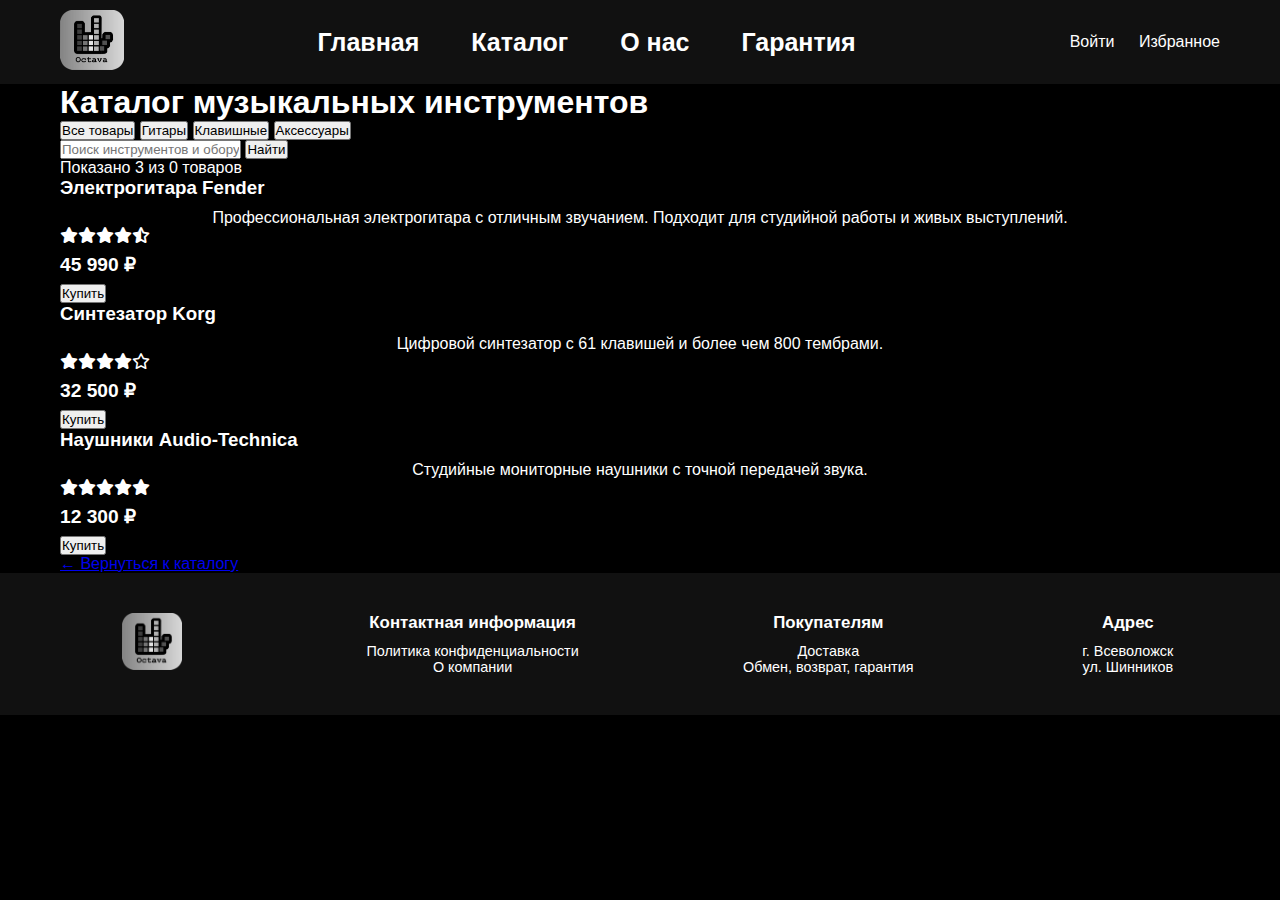
<file: prod.html>
<!DOCTYPE html>
<html lang="ru">
<head>
    <meta charset="UTF-8">
    <meta name="viewport" content="width=device-width, initial-scale=1.0">
    <title>Все для музыки: инструменты, оборудование и аксессуары</title>
    <link rel="stylesheet" href="https://cdnjs.cloudflare.com/ajax/libs/font-awesome/6.4.0/css/all.min.css">
    <link rel="stylesheet" href="styles.css">
</head>
<body>
    <header class="header">
  <div class="container header-container">
    <div class="logo">
      <img src="img/logo.png" alt="Octava логотип" />
    </div>
    <nav class="nav">
  <button class="menu-toggle" aria-label="Открыть меню" aria-expanded="false" aria-controls="menu-list">☰</button>
  <ul class="menu-list" id="menu-list">
    <li><a href="index.html">Главная</a></li>
    <li><a href="prod.html">Каталог</a></li>
    <li><a href="#">О нас</a></li>
    <li><a href="#">Гарантия</a></li>
  </ul>
</nav>
    <div class="header-icons">
      <div class="icon-link">
        <a href="#">Войти</a>
        <a href="#">Избранное</a>
      </div>
    </div>
  </div>
</header>

    <main class="container">
        <h1 class="page-title">Каталог музыкальных инструментов</h1>
        
        <div class="categories">
            <button class="category-btn active" data-category="all">Все товары</button>
            <button class="category-btn" data-category="guitars">Гитары</button>
            <button class="category-btn" data-category="keyboards">Клавишные</button>
            <button class="category-btn" data-category="accessories">Аксессуары</button>
        </div>
        
        <div class="search-bar">
            <input type="text" id="search-input" placeholder="Поиск инструментов и оборудования...">
            <button id="search-btn">Найти</button>
        </div>
        
        <div class="results-info">
            Показано <span id="products-count">0</span> из <span id="total-products">0</span> товаров
        </div>
        
        <section class="products-section" id="all-products">
            <div class="products-grid" id="products-grid">
                
            </div>
        </section>
        
        <section class="single-product" id="single-product-view">
            <a href="#" class="back-btn" id="back-to-catalog">← Вернуться к каталогу</a>
            <div id="single-product-content"></div>
        </section>
    </main>

    <footer class="footer">
    <div class="footer-column">
      <img src="img/logo.png" alt="Octava" />
      
    </div>
    <div class="footer-column">
      <h3>Контактная информация</h3>
      <p>Политика конфиденциальности</p>
      <p>О компании</p>
    </div>
    <div class="footer-column">
      <h3>Покупателям</h3>
      <p>Доставка</p>
      <p>Обмен, возврат, гарантия</p>
    </div>
    <div class="footer-column">
      <h3>Адрес</h3>
      <p>г. Всеволожск</p>
      <p>ул. Шинников</p>
    </div>
  </footer>
<script src="js.js"></script>
<script src="js1.js"></script>
<script src="js2.js"></script>

    
        

</body>
</html>
</file>
<file: styles.css>
* {
  margin: 0;
  padding: 0;
  box-sizing: border-box;
}

body {
  font-family: 'Segoe UI', sans-serif;
  color: #fff;
  background-color: #000;
}

.container {
  max-width: 1200px;
  margin: 0 auto;
  padding: 0 20px;
  
}

.header {
  background: #111;
  padding: 10px 0;
}

.header-container {
  display: flex;
  justify-content: space-between;
  align-items: center;
  flex-wrap: wrap;
}

.logo img {
  height: 60px;
}


.menu-list {
  list-style: none;
  display: flex;
  gap: 20px;
  margin: 0;
  padding: 0;
}

.menu-list li a {
  color: #fff;
  text-decoration: none;
  font-weight: bold;
}


.header-icons a {
  margin-left: 20px;
  color: #fff;
  text-decoration: none;
}


.menu-toggle {
  display: none;
  font-size: 2rem;
  background: none;
  border: none;
  color: white;
  cursor: pointer;
}

.hero {
  background-image: url('img/background.jpg');
  background-size: cover;
  background-position: center;
  min-height: 880px;
  display: flex;
  align-items: center;
  position: relative;
}

.overlay {
  background: rgba(0, 0, 0, 0.3);
  width: 100%;
  padding: 360px 20px;
  position: relative;
  display: flex;
  flex-direction: column;
  justify-content: center;
  align-items: center;
}

.hero-content {
  text-align: center;
  z-index: 2;
}

.hero-content h1 {
  font-size: 2rem;
  margin-bottom: 20px;
}

.brand {
  font-family: 'Kelly Slab', cursive;
  font-weight: normal;
  font-size: 1.5em;
}

.hero-content p {
  margin-bottom: 30px;
  font-size: 1.2rem;
}

.cta-button {
  padding: 10px 25px;
  border: 2px solid #fff;
  background: transparent;
  color: #fff;
  font-size: 1rem;
  cursor: pointer;
  border-radius: 5px;
  transition: background 0.3s;
}

.cta-button:hover {
  background: #fff;
  color: #000;
}

.quality-note {
  position: absolute;
  bottom: 30px;
  left: 30px;
  font-size: 20px;
  color: #ccc;
}


.menu-toggle {
  display: none;
  background: none;
  border: none;
  color: white;
  font-size: 2rem;
  cursor: pointer;
  z-index: 1001;
}

.menu-list {
  list-style: none;
  display: flex;
  gap: 20px;
}

.menu-list li a {
  color: white;
  text-decoration: none;
  padding: 0.5rem 1rem;
  display: block;
  font-size: 25px;
}

.menu-list li a:hover {
  background: #444;
  border-radius: 4px;
}

.back {
  background-image: url('img/back.jpg');
  background-size: cover;
  background-position: center;
  height:  100%;



}

.advantages {
  
  background: rgba(0, 0, 0, 0.5);
  color: #fff;
  padding: 80px 20px;
  text-align: center;
}


.advantages__title {
  font-size: 36px;
  font-weight: bold;
  margin-bottom: 10px;
}

.advantages__subtitle {
  font-size: 18px;
  margin-bottom: 40px;
  color: #ccc;
}

.advantages__wrapper {
  display: flex;
  flex-direction: column;
  align-items: center;
  gap: 20px;
  max-width: 600px;
  margin: 0 auto;
}

.advantages__item {
  width: 100%;
  flex: 1 1 22%; 
  min-width: 220px;
  max-width: 280px;
  background-color: #111;
  border: 1px solid #fff;
  border-radius: 20px;
  padding: 20px;
  font-weight: 500;
  font-size: 16px;
  box-shadow: 0 4px 10px rgba(255, 255, 255, 0.05);
  transition: transform 0.3s ease;
}

.advantages__item:hover {
  transform: translateY(-5px);
}

.section-divider {
  height: 3px;
  background-color: #fff;
  opacity: 0.3; 
  margin: 40px auto;
  width: 100%;
}



.best-sellers-section {
    max-width: 900px;
    margin: 40px auto;
    color: white;
    font-family: Arial, sans-serif;
    text-align: center;
  }
  .section-title {
    font-size: 1.8rem;
    margin-bottom: 25px;
    font-weight: 600;
  }
  .best-sellers-slider {
    position: relative;
    overflow: hidden;
    max-width: 100%;
  }
  .slider-track {
    display: flex;
    gap: 20px;
    transition: transform 0.4s ease;
    will-change: transform;
  }
  .product {
    background: #1a1a2e;
    border: 1px solid white;
    border-radius: 12px;
    padding: 15px 10px;
    flex-shrink: 0;
    box-sizing: border-box;
    color: white;
    display: flex;
    flex-direction: column;
    align-items: center;
    user-select: none;
  }
  .product img {
    width: 150px;
    height: 150px;
    object-fit: contain;
    margin-bottom: 15px;
  }
  .price {
    font-size: 1.2rem;
    font-weight: 700;
    margin: 8px 0;
  }
  .product-name {
    font-size: 1rem;
    margin-bottom: 12px;
    line-height: 1.3;
  }
  .btn {
    background-color: #2c3e50;
    border: none;
    color: white;
    padding: 8px 16px;
    border-radius: 8px;
    cursor: pointer;
    font-weight: 600;
    transition: background-color 0.3s ease;
  }
  .btn:hover {
    background-color: #34495e;
  }
  .nav1 {
    position: absolute;
    top: 50%;
    transform: translateY(-50%);
    background: transparent;
    border: none;
    font-size: 2rem;
    color: white;
    cursor: pointer;
    user-select: none;
    padding: 0 15px;
    z-index: 10;
  }
  .nav1.prev {
    left: 0;
  }
  .nav1.next {
    right: 0;
  }
  .nav1:disabled {
    opacity: 0.3;
    cursor: default;
  }

.nav {
  background: none;
  border: none;
  color: white;
  font-size: 2rem;
  cursor: pointer;
  padding: 0 1rem;
  user-select: none;
}


.newsletter-map-section {
    background-color: #000;
    color: #fff;
    padding: 20px;
    font-family: Arial, sans-serif;
  }

  .newsletter {
    display: flex;
    justify-content: space-between;
    align-items: center;
    flex-wrap: wrap;
    gap: 15px;
    max-width: 1200px;
    margin: 0 auto 20px auto;
  }

  .newsletter-text {
    max-width: 600px;
  }

  .newsletter-title {
    font-weight: 700;
    font-size: 18px;
    margin: 0 0 5px 0;
  }

  .newsletter-subtitle {
    font-weight: 400;
    font-size: 14px;
    margin: 0;
    opacity: 0.7;
  }

  .newsletter-form {
    display: flex;
    border: 1px solid #fff;
    border-radius: 25px;
    overflow: hidden;
    max-width: 320px;
    width: 100%;
  }

  .newsletter-form input[type="email"] {
    background: transparent;
    border: none;
    padding: 10px 15px;
    color: #fff;
    font-size: 14px;
    outline: none;
    flex-grow: 1;
  }

  .newsletter-form input::placeholder {
    color: #aaa;
  }

  .newsletter-form button {
    background: transparent;
    border: none;
    padding: 0 15px;
    cursor: pointer;
    display: flex;
    align-items: center;
    justify-content: center;
  }

  .divider {
    border: 0;
    border-top: 1px solid #444;
    max-width: 1200px;
    margin: 0 auto 20px auto;
  }

  .section-title {
    color: #fff;
    font-weight: 700;
    font-size: 20px;
    text-align: center;
    margin-bottom: 20px;
  }

  .map-container {
    max-width: 1200px;
    height: 400px;
    margin: 0 auto;
  }

  .map-container iframe {
    width: 100%;
    height: 100%;
    border: none;
    border-radius: 6px;
  }


.contact-section {
    background-color: #000;
    color: #fff;
    padding: 40px 20px;
    max-width: 600px;
    margin: 0 auto 60px auto;
    font-family: Arial, sans-serif;
    text-align: center;
  }

  .contact-title {
    font-weight: 700;
    font-size: 24px;
    margin: 0 0 10px 0;
  }

  .contact-subtitle {
    font-weight: 400;
    font-size: 16px;
    margin: 0 0 30px 0;
    line-height: 1.4;
  }

  .contact-form {
    border: 2px solid #fff;
    border-radius: 20px;
    padding: 30px 25px 40px 25px;
    display: flex;
    flex-direction: column;
    gap: 20px;
    background-color: transparent;
  }

  .contact-form label {
    display: flex;
    flex-wrap: wrap;
    align-items: center;
    gap: 15px;
    font-size: 14px;
    text-align: left;
  }

  .contact-form label span {
    flex: 0 0 120px;
    min-width: 100px;
    line-height: 1.2;
  }

  .contact-form input,
  .contact-form textarea {
    flex-grow: 1;
    background-color: transparent;
    border: 2px solid #fff;
    border-radius: 15px;
    padding: 10px 15px;
    color: #fff;
    font-size: 14px;
    resize: vertical;
    outline: none;
  }

  .contact-form input::placeholder,
  .contact-form textarea::placeholder {
    color: #aaa;
  }

  .contact-form input:focus,
  .contact-form textarea:focus {
    border-color: #ccc;
  }

  .contact-form button {
    align-self: center;
    background-color: transparent;
    border: 2px solid #fff;
    border-radius: 20px;
    color: #fff;
    padding: 10px 30px;
    font-size: 16px;
    cursor: pointer;
    transition: background-color 0.3s, color 0.3s;
    margin-top: 10px;
  }

  .contact-form button:hover,
  .contact-form button:focus {
    background-color: #fff;
    color: #000;
  }



.custom-reviews-section {
    max-width: 900px;
    margin: 40px auto;
    background-image: url('img/back.jpg');
     background-size: cover;
  background-position: center;
    color: white;
    padding: 30px 20px;
    border-radius: 12px;
    font-family: Arial, sans-serif;
    text-align: center;
  }
  .reviews-title {
    margin-bottom: 20px;
    font-weight: 600;
    font-size: 1.5rem;
  }
  .reviews-wrapper {
    position: relative;
    min-height: 180px;
  }
  .review-item {
    display: none;
    flex-direction: column;
    align-items: center;
    padding: 0 20px;
    box-sizing: border-box;
    border: 2px solid white;
    border-radius: 15px;
    padding: 25px 30px;
    margin-bottom: 20px;
    background: transparent;
  }
  .review-item.active {
    display: flex;
  }
  .review-avatar {
    width: 100px;
    height: 100px;
    border-radius: 50%;
    object-fit: cover;
    margin-bottom: 15px;
    border: 2px solid white;
  }
  .review-text {
    font-size: 2rem;
    line-height: 1.4;
    margin-bottom: 15px;
    max-width: 600px;
  }
  .review-author {
    font-weight: 600;
    font-size: 1.1rem;
  }
  .reviews-dots {
    display: flex;
    justify-content: center;
    gap: 14px;
  }
  .dot {
    cursor: pointer;
    width: 10px;
    height: 10px;
    background: #ccc;
    border-radius: 50%;
    transition: all 0.3s ease;
  }
  
  .dot.active {
    background: white;
    width: 16px;
    height: 16px;
  }
 
  .dot[data-index="1"].active {
    width: 20px;
    height: 20px;
  }
  .dot[data-index="2"].active {
    width: 24px;
    height: 24px;
  }

.footer {
  display: flex;
  flex-wrap: wrap;
  justify-content: space-around;
  background: #111;
  padding: 30px 20px;
  font-size: 0.9em;
  text-align: center;
}

.footer-column {
  min-width: 100px;
  margin: 10px 0;
}

.footer-column img {
  width: 60px;
}

h2, p {
  text-align: center;
}

h3  {
  padding-bottom: 10px;
}


@media (max-width: 768px) {
  .nav-list {
    flex-direction: column;
    gap: 10px;
  }

  .header-container {
    flex-direction: column;
    align-items: flex-start;
  }

  .hero-content h1 {
    font-size: 1.5rem;
  }

  .cta-button {
    width: 100%;
  }

  .quality-note {
    font-size: 0.8rem;
    left: 10px;
    bottom: 10px;
  }

  .nav,
  .header-icons {
    display: none;
  }
.menu-toggle {
    display: block;
  }

  /* Скрываем меню по умолчанию */
  .menu-list {
    display: none;
    flex-direction: column;
    width: 100%;
    background-color: #000;
    margin-top: 10px;
  }

  /* Когда меню открыто — показываем */
  .menu-list.active {
    display: flex;
  }

  /* Меню элементы в колонку */
  .menu-list li {
    padding: 10px 0;
    border-bottom: 1px solid #333;
  }

  /* Иконки сдвигаем вниз */
  .header-icons {
    width: 100%;
    margin-top: 15px;
    display: flex;
    justify-content: center;
  }

  .header-icons a {
    margin-left: 15px;
    margin-right: 15px;
  }

  body.menu-open {
    overflow: hidden;
  }
  
  
.footer {
  flex-direction: column;
}

.newsletter {
      flex-direction: column;
      align-items: flex-start;
    }
    .newsletter-form {
      max-width: 100%;
      width: 100%;
    }
}

@media (min-width: 600px) {
  .custom-reviews-section {
      padding: 20px 15px;
    }
    .review-text {
      font-size: 0.9rem;
      max-width: 100%;
    }
    .dot {
      width: 8px;
      height: 8px;
    }
    .dot.active {
      width: 14px;
      height: 14px;
    }
    .dot[data-index="1"].active {
      width: 16px;
      height: 16px;
    }
    .dot[data-index="2"].active {
      width: 18px;
      height: 18px;
    }
  .advantages__list {
    grid-template-columns: repeat(auto-fit, minmax(300px, 1fr));
  }

  .subscribe-container {
    padding: 0 10px;
  }

  .subscribe-form {
    flex-direction: column;
    border-radius: 10px;
  }

  .subscribe-form input,
  .subscribe-form button {
    width: 100%;
    padding: 12px;
    border-radius: 2;
  }

  .subscribe-form button {
    border-top: 1px solid #ccc;
  }
.slider-dots {
  margin-left: 210px;
}
.product {
      width: calc((100% - 40px) / 3); /* 3 карточки с gap 20px между ними */
    }
 
  
}

@media (max-width: 599px) {
    /* 1 карточка на весь слайдер */
    .product {
      width: 100%;
    }
  }
@media (max-width: 480px) {
    .newsletter-title {
      font-size: 16px;
    }
    .newsletter-subtitle {
      font-size: 12px;
    }
    .section-title {
      font-size: 18px;
    }
    .map-container {
      height: 300px;
    }
    .contact-section {
      padding: 30px 15px;
      max-width: 100%;
    }

    .contact-form label {
      flex-direction: column;
      align-items: stretch;
    }

    .contact-form label span {
      flex: none;
      margin-bottom: 5px;
      min-width: auto;
    }

    .contact-form button {
      width: 100%;
      padding: 12px 0;
      font-size: 18px;
    }
  }
/*<link href="https://fonts.googleapis.com/css2?family=Kelly+Slab&display=swap" rel="stylesheet">
  <script src="https://kit.fontawesome.com/a076d05399.js" crossorigin="anonymous"></script>
</file>
